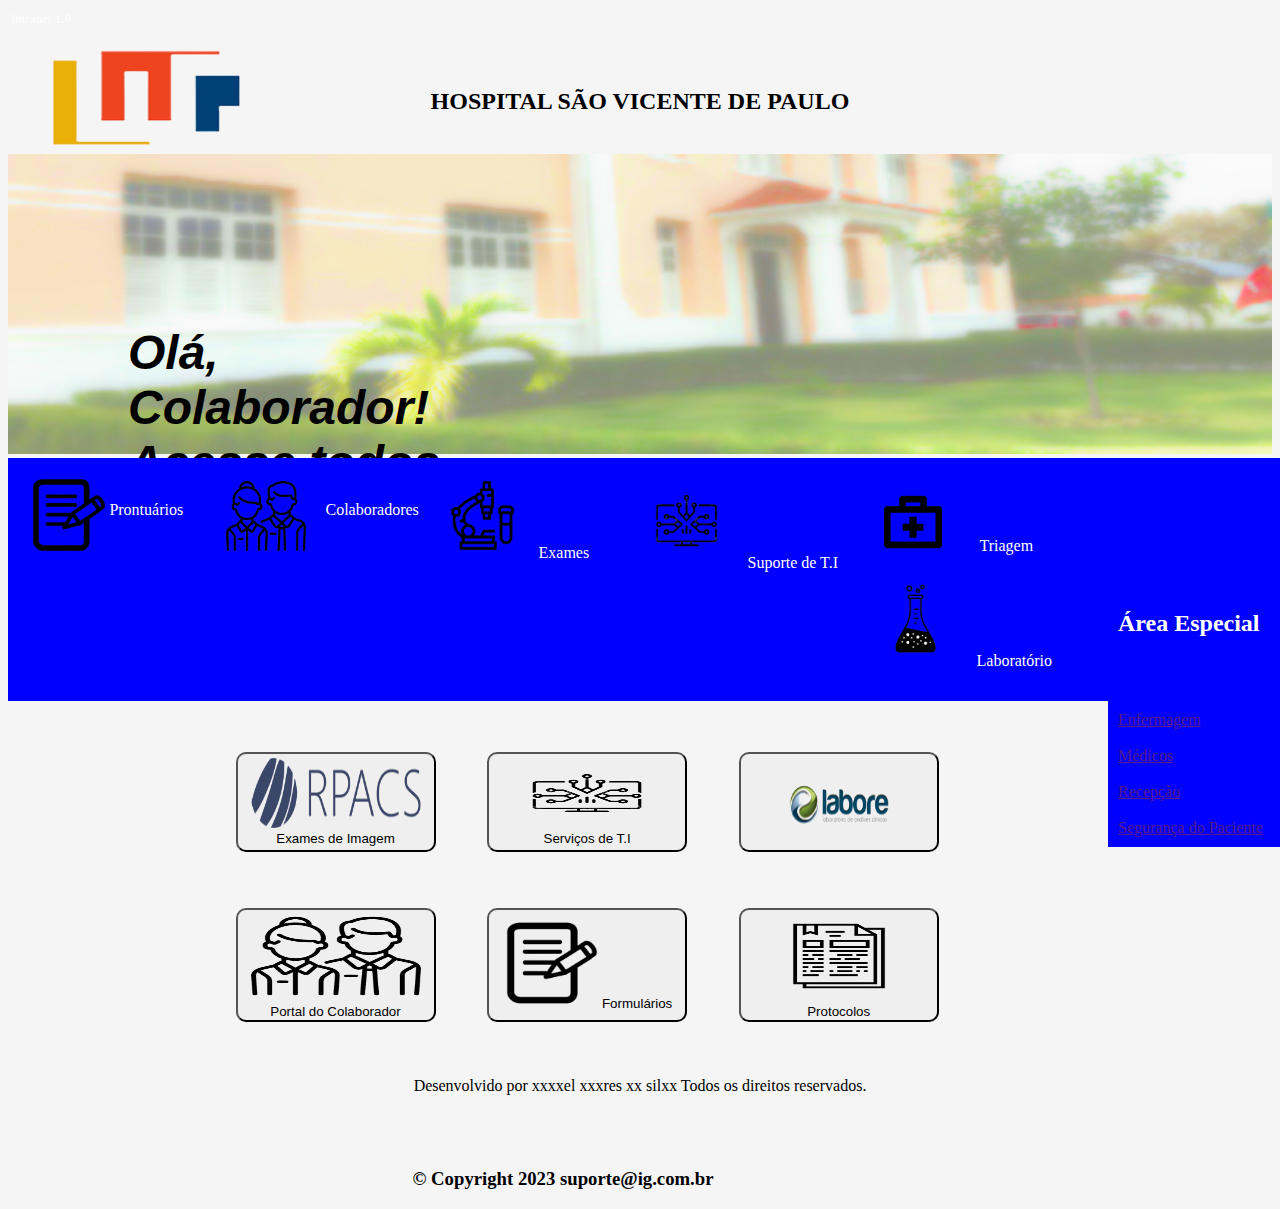
<file: index.html>
<!DOCTYPE html>
<html lang="pt-br">
<head>
    
    <title>Projeto Intranet</title>
    
    <link href="https://cdn.jsdelivr.net/npm/bootstrap@5.3.1/dist/css/bootstrap.min.css" rel="stylesheet" integrity="sha384-4bw+/aepP/YC94hEpVNVgiZdgIC5+VKNBQNGCHeKRQN+PtmoHDEXuppvnDJzQIu9" crossorigin="anonymous">
    <script src="https://cdn.jsdelivr.net/npm/bootstrap@5.3.1/dist/js/bootstrap.bundle.min.js" integrity="sha384-HwwvtgBNo3bZJJLYd8oVXjrBZt8cqVSpeBNS5n7C8IVInixGAoxmnlMuBnhbgrkm" crossorigin="anonymous"></script>
    <link rel="stylesheet" href="style.css">
</head>
<style type="text/css">
    
    .logomarca{
        float: left;
        width: 30%;
    }

    .titulo{
    float: right;
    width: 40%;
}

/*.img{
    max-width: 30%;
}*/
  
</style>

<body>
    <header class="bg-primary">
       
        <section>
            <span class="sp1">Intranet 1.0</span>
       
        </section>        
    </header>

    <div id="logomarca">
       
        <img src="img/logo-removebg-preview.png" 
        alt="logo" width="300" height="120"> 
        
    </div>
    
    <div id="titulo">

        <h2 style ='text-align:center'>HOSPITAL SÃO VICENTE DE PAULO</h2>
    
    </div>

    <div class="fachada">              
       
      <img src="img/Casa_Rosa2.jpg" alt="fachada_predio" width="100%" height="300px">
        
        <div class="fachada-texto" style="font-size: 200%; font-family: Arial, Helvetica, sans-serif; font-weight: 800;">
        <h2><br>Olá, Colaborador! Acesse todos os serviços!</h2>
           
            </div>
</div>   

<div class="botoes" >

    <div id="icon_">
        <span>
            <img id="figura1" src="img/forms-removebg-preview.png" alt="prontuario" width="55px">
        </span>
        <p>Prontuários</p>
     </div>
        
<div id="colaborador">
    <span>
        <img id="figura2" src="img/funcionarios-removebg-preview.png" alt="colaborador" width="95px">
        <p>Colaboradores</p>
    </span>
    </div>

    <div id="exames">
        
            <img id="exame1" src="img/imagem-removebg-preview.png" alt="exame1" width="85px">
            <p style="margin-top: 0px; width: 100px; padding-left: 10px;">Exames</p>        
     </div>

     <div id="suporte_">
        <span>
            <img id="suporte" src="img/Ti-removebg-preview.png" alt="suporte" width="95px">
        </span>
        <p>Suporte de T.I</p>
     </div>
     <div id="Triagem">
        
            <img id="triagem" src="img/triagem-removebg-preview.png" alt="triagem" width="110px">
        
        <p style="width: 100px;">Triagem</p>
     </div>
     <div id="Labore">
        <span>
            <img id="Laboratorio" src="img/lab_-removebg-preview.png" alt="Laboratorio" width="95px">
            <p style="width: 100px;">Laboratório</p>
        </span>
        
     </div>
</div>

<nav>
<div class="menu_lateral" alt="menu_lateral" >

    <h2>  Área Especial</h2><br><br><br>
    <a href="">Enfermagem</a><br><br>
    <a href="">Médicos</a><br><br>
    <a href="">Recepção</a><br><br>
    <a href="">Segurança do Paciente</a><br>
</div>
</nav>

<div class="primeiro_botao" alt="Soul Mv">
    <button type="button"> <img src="img/LOGO_SOUL-removebg-preview.png" height ="70" width="170" alt="Soul" />Gestão Hospitalar</button>
    <button type="button"> <img src="img/MVPEP-removebg-preview.png" height ="70" width="170" />Prontuário Clínico</button>
    <button type="button"> <img src="img/triagem-removebg-preview.png" height ="70" width="170" />Triagem</button>
    <button type="button"> <img src="img/RPACS.png" height ="70" width="170" />Exames de Imagem</button>
    <button type="button"> <img src="img/Ti-removebg-preview.png" height ="70" width="170"/>Serviços de T.I</button>
    <button type="button"> <img src="img/labore-removebg-preview.png" height ="100" width="100" /></button>
    <button type="button"> <img src="img/funcionarios-removebg-preview.png" height ="90" width="170" />Portal do Colaborador</button>
    <button type="button"> <img src="img/forms-removebg-preview.png" height ="90" width="100" />Formulários</button>
    <button type="button"> <img src="img/protocolos-removebg-preview.png" height ="90" width="170" />Protocolos</button>

</div>

<div class="footer-class">

Desenvolvido por xxxxel xxxres xx silxx
Todos os direitos reservados. 

</div> <br><br><br>

<section>
    <h3 style="margin-left: 32%; text-size-adjust: 5px;"> &#169; Copyright 2023 suporte@ig.com.br</h3>
</section> 
    

</body>
</html>
</file>
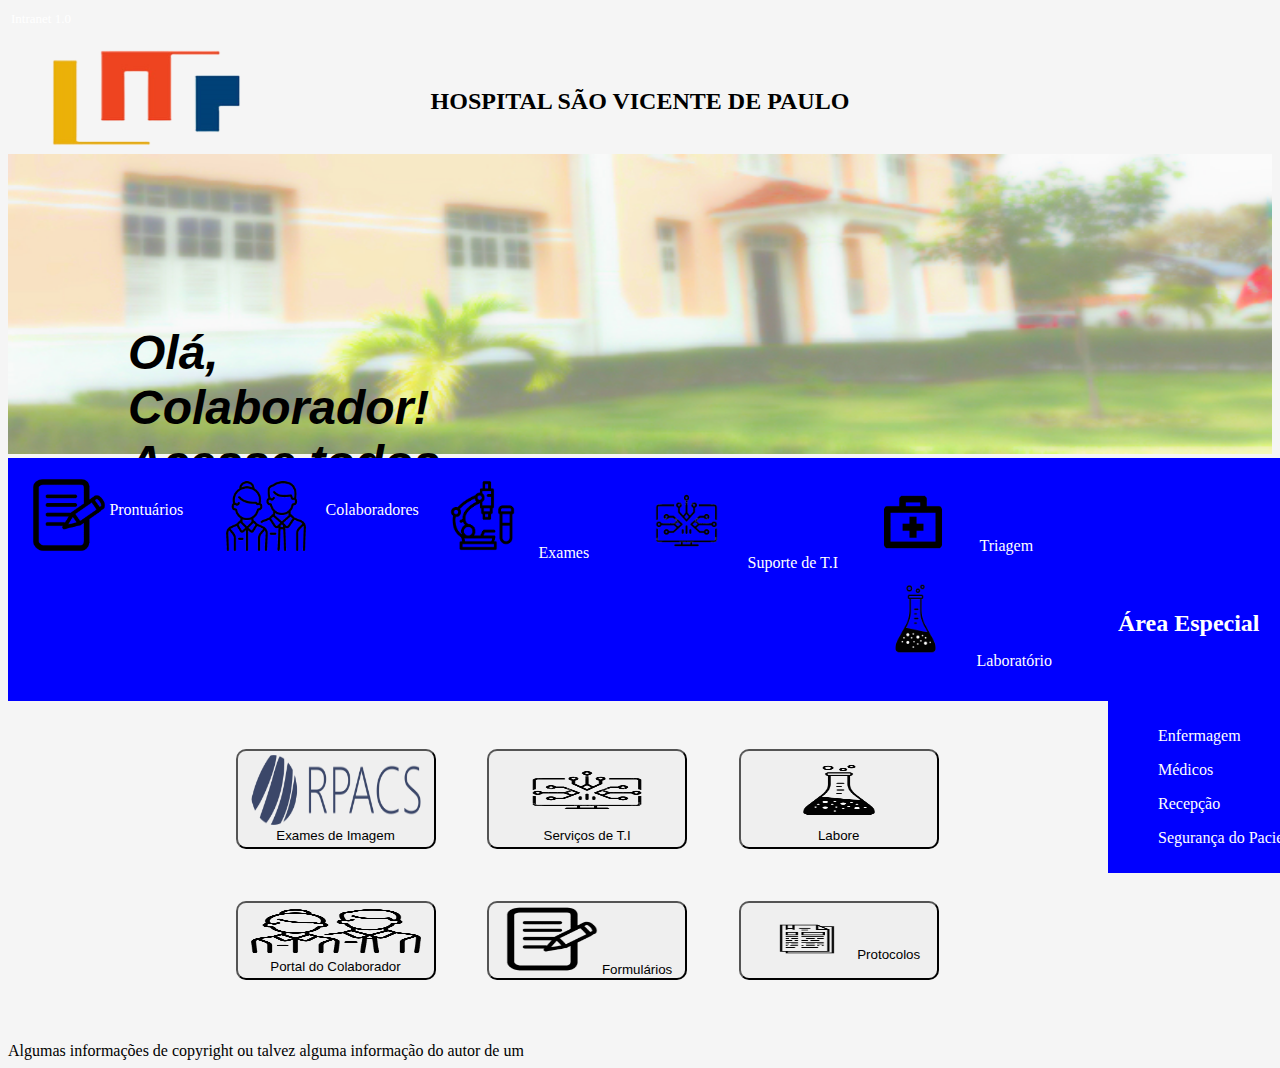
<file: Intranet/index.html>
<!DOCTYPE html>
<html lang="pt-br">
<head>
    
    <title>Projeto Intranet</title>
    
    <link href="https://cdn.jsdelivr.net/npm/bootstrap@5.3.1/dist/css/bootstrap.min.css" rel="stylesheet" integrity="sha384-4bw+/aepP/YC94hEpVNVgiZdgIC5+VKNBQNGCHeKRQN+PtmoHDEXuppvnDJzQIu9" crossorigin="anonymous">
    <script src="https://cdn.jsdelivr.net/npm/bootstrap@5.3.1/dist/js/bootstrap.bundle.min.js" integrity="sha384-HwwvtgBNo3bZJJLYd8oVXjrBZt8cqVSpeBNS5n7C8IVInixGAoxmnlMuBnhbgrkm" crossorigin="anonymous"></script>
    <link rel="stylesheet" href="style.css">
</head>
<style type="text/css">
    
    .logomarca{
        float: left;
        width: 30%;
    }

    .titulo{
    float: right;
    width: 40%;
}

.img{
    max-width: 30%;
}
  
</style>

<body>
    <header class="bg-primary">
       
        <section>
            <span class="sp1">Intranet 1.0</span>
       
        </section>        
    </header>

    <div id="logomarca">
       
        <img src="img/logo-removebg-preview.png" 
        alt="logo" width="300" height="120"> 
        
    </div>
    
    <div id="titulo">

        <h2 style ='text-align:center'>HOSPITAL SÃO VICENTE DE PAULO</h2>
    
    </div>

    <div class="fachada">              
       
      <img src="img/Casa_Rosa2.jpg" alt="fachada_predio" width="100%" height="300px">
        
        <div class="fachada-texto" style="font-size: 200%; font-family: Arial, Helvetica, sans-serif; font-weight: 800;">
        <h2><br>Olá, Colaborador! Acesse todos os serviços!</h2>
           
            </div>
</div>   

<div class="botoes" >

    <div id="icon_">
        <span>
            <img id="figura1" src="img/forms-removebg-preview.png" alt="prontuario" width="55px">
        </span>
        <p>Prontuários</p>
     </div>
        
<div id="colaborador">
    <span>
        <img id="figura2" src="img/funcionarios-removebg-preview.png" alt="colaborador" width="95px">
        <p>Colaboradores</p>
    </span>
    </div>

    <div id="exames">
        
            <img id="exame1" src="img/imagem-removebg-preview.png" alt="exame1" width="85px">
            <p style="margin-top: 0px; width: 100px; padding-left: 10px;">Exames</p>        
     </div>

     <div id="suporte_">
        <span>
            <img id="suporte" src="img/Ti-removebg-preview.png" alt="suporte" width="95px">
        </span>
        <p>Suporte de T.I</p>
     </div>
     <div id="Triagem">
        
            <img id="triagem" src="img/triagem-removebg-preview.png" alt="triagem" width="110px">
        
        <p style="width: 100px;">Triagem</p>
     </div>
     <div id="Labore">
        <span>
            <img id="Laboratorio" src="img/lab_-removebg-preview.png" alt="Laboratorio" width="95px">
            <p style="width: 100px;">Laboratório</p>
        </span>
        
     </div>
</div>

<div class="menu_lateral" alt="menu_lateral" >

    <h2>Área Especial</h2><br><br><br>
    <ol>Enfermagem</ol>
    <ol>Médicos</ol>
    <ol>Recepção</ol>
    <ol>Segurança do Paciente</ol>
</div>

<div class="primeiro_botao" alt="Soul Mv">
    <button type="button"> <img src="img/LOGO_SOUL-removebg-preview.png" height ="70" width="170" alt="Soul"/>Gestão Hospitalar</button>
    <button type="button"> <img src="img/MVPEP-removebg-preview.png" height ="70" width="170" />Prontuário Clínico</button>
    <button type="button"> <img src="img/Marca_MV_oficial-removebg-preview.png" height ="70" width="170" />Triagem</button>
    <button type="button"> <img src="img/RPACS.png" height ="70" width="170" />Exames de Imagem</button>
    <button type="button"> <img src="img/Ti-removebg-preview.png" height ="70" width="170" />Serviços de T.I</button>
    <button type="button"> <img src="img/lab_-removebg-preview.png" height ="70" width="170" />Labore</button>
    <button type="button"> <img src="img/funcionarios-removebg-preview.png" height ="50" width="170" />Portal do Colaborador</button>
    <button type="button"> <img src="img/forms-removebg-preview.png" height ="70" width="100" />Formulários</button>
    <button type="button"> <img src="img/protocolos-removebg-preview.png" height ="40" width="100" />Protocolos</button>

</div>

<div class="footer-class"></div>


    Algumas informações de copyright ou talvez alguma informação do autor de um 
  

</body>
</html>
</file>
<file: style.css>
body{
background-color: whitesmoke;


}
    .bg-primary{
padding: 3px;
font-family: Georgia, 'Times New Roman', Times, serif;
font-style: unset;
font-size:small;
color: #FFFFFF;
    }

    #logomarca{
        float: left;
        width: 30%;
                
     }

 #h2{
        
     font-family: Impact, Haettenschweiler, 'Arial Narrow Bold', sans-serif;
     width: 40%;
     
 }   

#titulo{
    float: left;
    width: 40%;
    margin-top: 3%;
}
    #sp1{
        margin-left: 8px;
    }

    
.fachada{
   background-image:uri("C:\Users\xrafa\OneDrive\Área de Trabalho\Intranet\img\Casa Rosa (1).jpg");
   background-repeat: no-repeat;
   background-size: cover;
    position: relative;
    width: 100%;
    
      
     
}
.fachada-texto{
    
    position: absolute; 
    top: 200px;
    left: 100px;
        
      font-size: 20px;
      font-style: oblique;
      color:black;
      padding-left: 20px;
      width: 350px;
      
           
}
    
 .botoes{

        background-color: blue;
    
    padding: 15px;
        width: 100%;
    position: absolute;
 } 
    #figura1{ 
        display: inline;
        float: left;
        width: 80px;
        margin-top: 3%;
        margin-left: 8%;
}
    
    #figura2{
        display: inline;
        float:left;
        width: 80px;
        margin-top: 3%;
        margin-left: 8%;
    }
    
    #icon_{
    
        display: inline;
        text-align: center;
        float: left;
        color: #FFFFFF;
           }

           #icon_ p{
            display: flex;
            margin-top: 35%;
            margin-right: 40%;
           }
    
    #colaborador{
       
        display: inline;
        margin-left: 9%;
        text-align:right;
        float: left;
        color: #FFFFFF;
        
    }
    #colaborador p{
       
        display:block;
        padding-left: 115%;
       margin-top: 30%;        
        
    }
 #exames{

    display: inline;
        padding-left: 10%;
        float: left;
        color: #FFFFFF;
 }

 #exames p{
    display:inline-block;
    margin-top: 0px;
    width: 110px;
    padding-left: 15px;
    
 }
 #suporte_{

    display: inline;
        float:left;
         margin-top: 0%;
        
    color: #FFFFFF;
 }

 #suporte_ p{
    display: inline-block;
    width: 110px;
    padding-left: 10px;
    color: #FFFFFF;

 }
 #Triagem{

    display: inline;
    margin-top: 20px;
    margin-right: 40px;
    float: left;
    color: #FFFFFF;

 }
 #Triagem p{
    display: inline-block;
    margin-top: 6px;
    padding-left: 8px;
    
    
    color: #FFFFFF;

 }
 #Labore{
    display: inline;
    margin-top: auto;
    margin-left: 10px;
    float: left;
    color: #FFFFFF;
 }
 #Labore p{
    display: inline-block;
    margin-top: 25px;
    margin-left: 10px;
    
    color: #FFFFFF;
 }
 .menu_lateral{
    position: absolute;
    top: 580px;
    margin-left: 1100px;
    padding: 10px;
    background-color: blue;
    width: 250px;
    color: #FFFFFF;
    border-color: black;

 }
 
 .primeiro_botao{

    margin-top: 11%;
    margin-left: 18%;
    width: 25%;
    height: 15%;
    color: #FFFFFF;
    border-color: black;
    background-image:url("C:\Users\xrafa\OneDrive\Área de Trabalho\Intranet\img\LOGO_SOUL-removebg-preview.png");


    display: grid;  
    grid-template-columns: 200px 200px 200px;  
    grid-template-rows: 100px 100px; 
    gap: calc(20px + 10%);;

 }

 .primeiro_botao button{

    border-radius: 10px;

 }
 
 .footer-class{

    text-align: center;
    margin-top: 10%;
    
 }
 .h3{
    text-align: center;
 }
</file>
<file: Intranet/style.css>
body{
background-color: whitesmoke;


}
    .bg-primary{
padding: 3px;
font-family: Georgia, 'Times New Roman', Times, serif;
font-style: unset;
font-size:small;
color: #FFFFFF;
    }

    #logomarca{
        float: left;
        width: 30%;
                
     }

 #h2{
        
     font-family: Impact, Haettenschweiler, 'Arial Narrow Bold', sans-serif;
     width: 40%;
     
 }   

#titulo{
    float: left;
    width: 40%;
    margin-top: 3%;
}
    #sp1{
        margin-left: 8px;
    }

    
.fachada{
   background-image:uri("C:\Users\xrafa\OneDrive\Área de Trabalho\Intranet\img\Casa Rosa (1).jpg");
   background-repeat: no-repeat;
   background-size: cover;
    position: relative;
    width: 100%;
    
      
     
}
.fachada-texto{
    
    position: absolute; 
    top: 200px;
    left: 100px;
        
      font-size: 20px;
      font-style: oblique;
      color:black;
      padding-left: 20px;
      width: 350px;
      
           
}
    
 .botoes{

        background-color: blue;
    
    padding: 15px;
        width: 100%;
    position: absolute;
 } 
    #figura1{ 
        display: inline;
        float: left;
        width: 80px;
        margin-top: 3%;
        margin-left: 8%;
}
    
    #figura2{
        display: inline;
        float:left;
        width: 80px;
        margin-top: 3%;
        margin-left: 8%;
    }
    
    #icon_{
    
        display: inline;
        text-align: center;
        float: left;
        color: #FFFFFF;
           }

           #icon_ p{
            display: flex;
            margin-top: 35%;
            margin-right: 40%;
           }
    
    #colaborador{
       
        display: inline;
        margin-left: 9%;
        text-align:right;
        float: left;
        color: #FFFFFF;
        
    }
    #colaborador p{
       
        display:block;
        padding-left: 115%;
       margin-top: 30%;        
        
    }
 #exames{

    display: inline;
        padding-left: 10%;
        float: left;
        color: #FFFFFF;
 }

 #exames p{
    display:inline-block;
    margin-top: 0px;
    width: 110px;
    padding-left: 15px;
    
 }
 #suporte_{

    display: inline;
        float:left;
         margin-top: 0%;
        
    color: #FFFFFF;
 }

 #suporte_ p{
    display: inline-block;
    width: 110px;
    padding-left: 10px;
    color: #FFFFFF;

 }
 #Triagem{

    display: inline;
    margin-top: 20px;
    margin-right: 40px;
    float: left;
    color: #FFFFFF;

 }
 #Triagem p{
    display: inline-block;
    margin-top: 6px;
    padding-left: 8px;
    
    
    color: #FFFFFF;

 }
 #Labore{
    display: inline;
    margin-top: auto;
    margin-left: 10px;
    float: left;
    color: #FFFFFF;
 }
 #Labore p{
    display: inline-block;
    margin-top: 25px;
    margin-left: 10px;
    
    color: #FFFFFF;
 }
 .menu_lateral{
    position: absolute;
    top: 580px;
    margin-left: 1100px;
    padding: 10px;
    background-color: blue;
    width: 250px;
    color: #FFFFFF;
    border-color: black;

 }
 
 .primeiro_botao{

    margin-top: 11%;
    margin-left: 18%;
    width: 25%;
    height: 15%;
    color: #FFFFFF;
    border-color: black;
    background-image:url("C:\Users\xrafa\OneDrive\Área de Trabalho\Intranet\img\LOGO_SOUL-removebg-preview.png");


    display: grid;  
    grid-template-columns: 200px 200px 200px;  
    grid-template-rows: 100px 100px; 
    gap: calc(20px + 10%);;

 }

 .primeiro_botao button{

    border-radius: 10px;

 }
 
 .footer-class{

    margin-bottom: 10%;
    

 }
</file>
